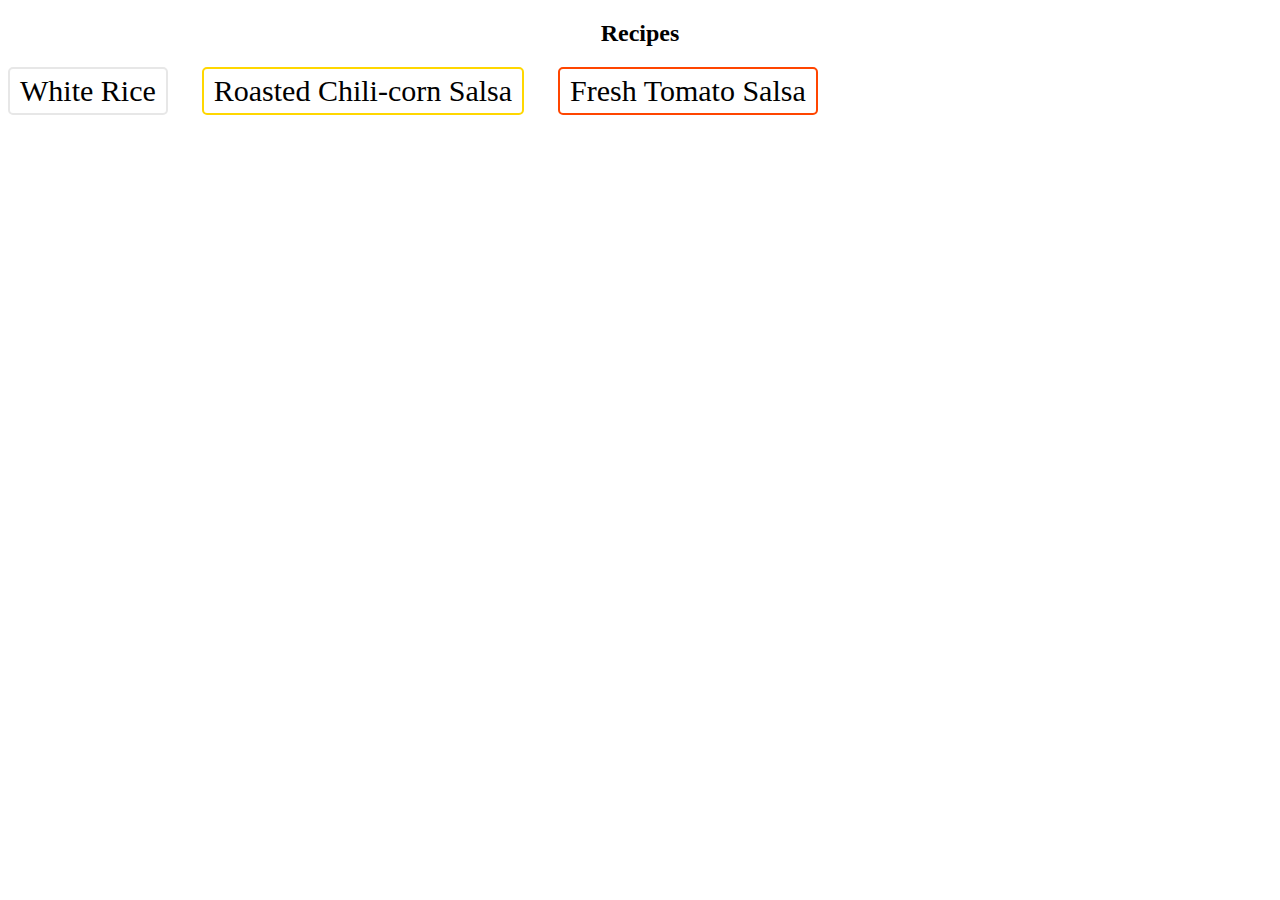
<file: index.html>
<!DOCTYPE html>
<html lang="en">
<head>
    <meta charset="UTF-8">
    <link rel="stylesheet" href="styles.css">
    <title>Document</title>
</head>
<body>
    <h2>Recipes</h2>
    <!-- <br> -->
    <!-- <a href="./recipes/rice.html">White Rice</a>
    <br><a href="./recipes/corn.html">Roasted Chili-corn Salsa</a></br>
    <a href="./recipes/salsa.html">Fresh Tomato Salsa</a>
    <br>
    <br> -->
    <a href="./recipes/rice.html" class="btn rice">White Rice</a>
    <a href="./recipes/corn.html" class="btn corn">Roasted Chili-corn Salsa</a>
    <a href="./recipes/salsa.html" class="btn salsa">Fresh Tomato Salsa</a>
</body>
</html>
</file>
<file: styles.css>
.btn {
  border: 2px solid black;
  background-color: white;
  color: black;
  padding: 5px 10px;
  font-size: 30px;
  cursor: pointer;
  border-radius: 5px;
  text-decoration: none; 
  display: inline-block; 
  margin-right: 30px;
}

.rice {
  border-color: #e7e7e7;
  color: black;
  font;
}

.rice:hover {
  background: #e7e7e7;
}

.corn {
  border-color: #ffd700;
  color: black;
}

.corn:hover {
  background: #ffd700;
  color: black;
}

.salsa {
  border-color: #ff4500;
  color: black;
}

.salsa:hover {
  background: #ff4500;
  color: black;
}

.video {
  color: red;
}

.video:hover {
  background: red;
  color: black;
}

h2 {
  text-align: center;
  font-family: papyrus, 'Times New Roman';
}
</file>
